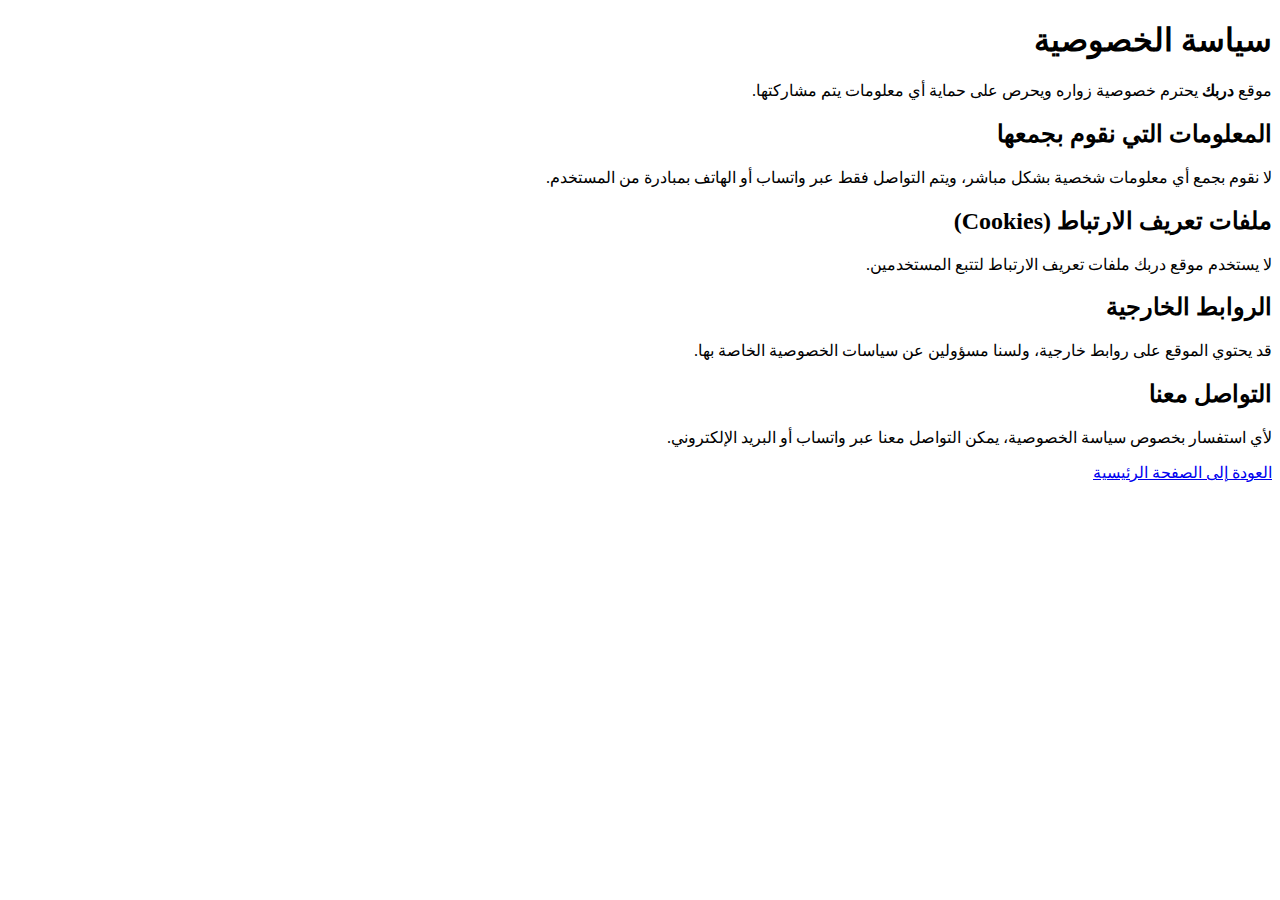
<file: privacy.html>
<!DOCTYPE html>
<html lang="ar" dir="rtl">
<head>
  <meta charset="UTF-8">
  <title>سياسة الخصوصية | دربك</title>
  <meta name="description" content="سياسة الخصوصية لموقع دربك لخدمات النقل والسفر الفاخر في السعودية">
  <meta name="robots" content="index, follow">
</head>
<body>

<h1>سياسة الخصوصية</h1>

<p>
موقع <strong>دربك</strong> يحترم خصوصية زواره ويحرص على حماية أي معلومات يتم مشاركتها.
</p>

<h2>المعلومات التي نقوم بجمعها</h2>
<p>
لا نقوم بجمع أي معلومات شخصية بشكل مباشر، ويتم التواصل فقط عبر واتساب أو الهاتف بمبادرة من المستخدم.
</p>

<h2>ملفات تعريف الارتباط (Cookies)</h2>
<p>
لا يستخدم موقع دربك ملفات تعريف الارتباط لتتبع المستخدمين.
</p>

<h2>الروابط الخارجية</h2>
<p>
قد يحتوي الموقع على روابط خارجية، ولسنا مسؤولين عن سياسات الخصوصية الخاصة بها.
</p>

<h2>التواصل معنا</h2>
<p>
لأي استفسار بخصوص سياسة الخصوصية، يمكن التواصل معنا عبر واتساب أو البريد الإلكتروني.
</p>

<p><a href="/">العودة إلى الصفحة الرئيسية</a></p>

</body>
</html>
</file>
